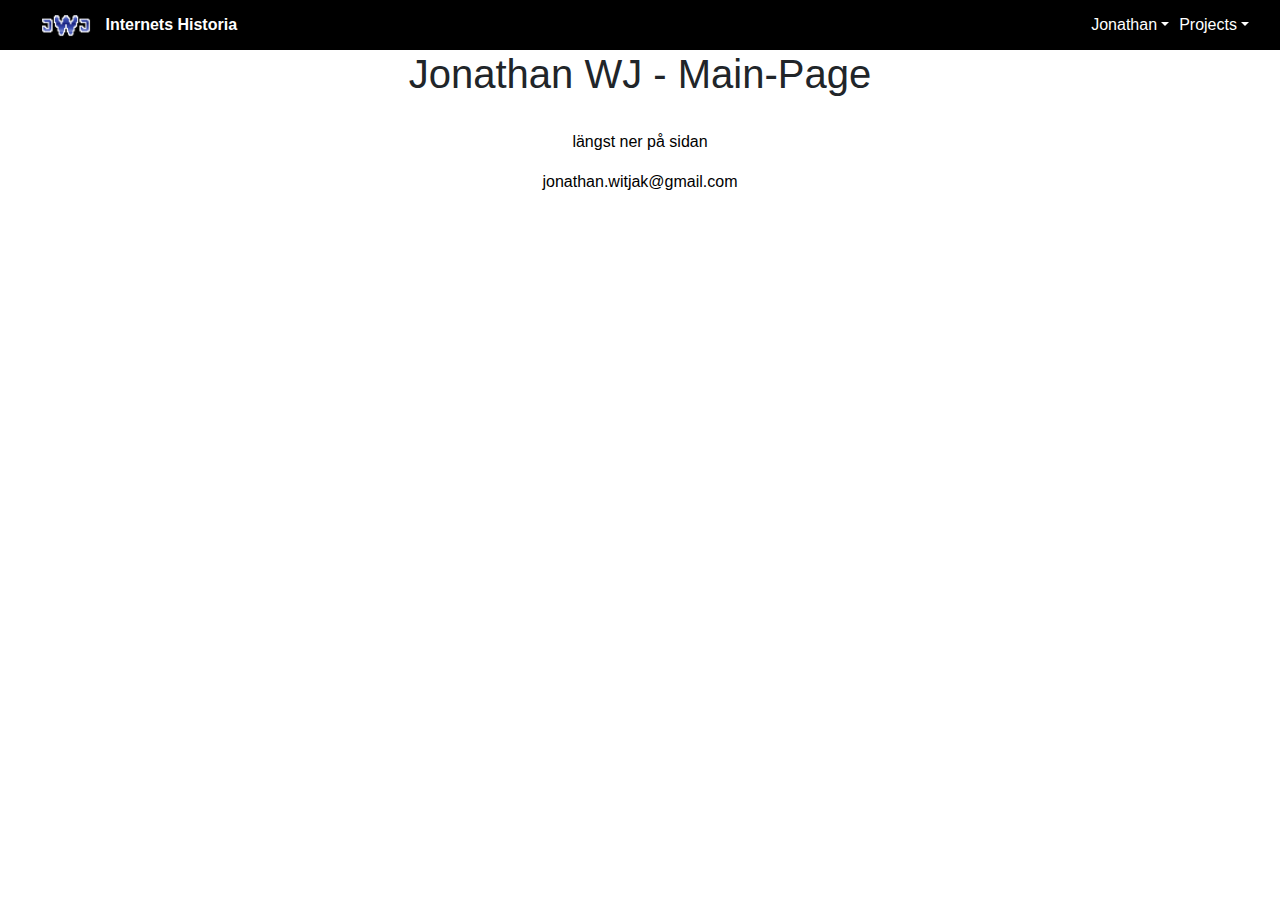
<file: index.html>
<!-- Main-Page -->

<!DOCTYPE html>
<html lang="en">
<head>
    <meta charset="UTF-8">
    <!-- <meta name="viewport" content="width=device-width, initial-scale=1.0"> Gammal --> 
    <meta name="viewport" content="width=device-width, initial-scale=1, shrink-to-fit=no">
    <!-- Bootstrap CSS -->
    <link rel="stylesheet" href="https://stackpath.bootstrapcdn.com/bootstrap/4.3.1/css/bootstrap.min.css" integrity="sha384-ggOyR0iXCbMQv3Xipma34MD+dH/1fQ784/j6cY/iJTQUOhcWr7x9JvoRxT2MZw1T" crossorigin="anonymous">
    <!-- My CSS -->
    <link rel="stylesheet" type="text/css" href="style.css">
    <title>Main Page</title>
</head>
<body>

    <!-- nav class="navbar navbar-expand-lg navbar-light bg-dark" -->
    <nav class="navbar navbar-expand-lg">
        <div class="container-fluid">
          <div class="navbar-header">
            <a href="index.html"><span style="font-weight:bold"><img style="width: 50px;" src="SiteImages/Jonathan/SimpleLogo_JWJ.png" alt=""></a>
            <a href="InternetsHistoria/InfoSidor/infoMain.html"><span style="font-weight:bold">Internets Historia</span></a>
          </div>
     
          <ul class="nav navbar-nav navbar-right">
            <li class="dropdown"><a class="dropdown-toggle" data-toggle="dropdown" href="#">Jonathan<span class="caret"></span></a>
                <ul class="dropdown-menu">
                  <li><a class = "dropdown-toggle-text" href="Main/Jonathan/aboutMe.html">About Me</a></li>
                  <li><a class = "dropdown-toggle-text" href="Main/Jonathan/cv.html">CV</a></li>
                </ul>
            </li>

            <li class="dropdown"><a class="dropdown-toggle" data-toggle="dropdown" href="#">Projects<span class="caret"></span></a>
                 <ul class="dropdown-menu">
                    <li><a class = "dropdown-toggle-text" href="Main/Projects/Games/gamesMain.html">Games</a></li>
                    <li><a class = "dropdown-toggle-text" href="Main/Projects/Other/tempOtherMain.html">Others</a></li>
                    <li><a class = "dropdown-toggle-text" href="Main/Projects/School/Javascript/Calculator/calculator.html">Calculator</a></li>
                </ul>
            <li>
          </ul>
        </div>
      </nav>

    <h1>Jonathan WJ - Main-Page</h1>

    <!-- <nav>
        <a href="InfoSidor/infoMain.html"><button>InfoSidor</button></a>
    </nav> -->

    <div class="jumbotron text-center">
        <!-- Body Content Here -->
    </div>

    <footer>
        <p>längst ner på sidan</p>
        <p>jonathan.witjak@gmail.com</p>
    </footer>

    <!-- jQuery first, then Popper.js, then Bootstrap JS -->
    <script src="https://code.jquery.com/jquery-3.3.1.slim.min.js" integrity="sha384-q8i/X+965DzO0rT7abK41JStQIAqVgRVzpbzo5smXKp4YfRvH+8abtTE1Pi6jizo" crossorigin="anonymous"></script>
    <script src="https://cdnjs.cloudflare.com/ajax/libs/popper.js/1.14.7/umd/popper.min.js" integrity="sha384-UO2eT0CpHqdSJQ6hJty5KVphtPhzWj9WO1clHTMGa3JDZwrnQq4sF86dIHNDz0W1" crossorigin="anonymous"></script>
    <script src="https://stackpath.bootstrapcdn.com/bootstrap/4.3.1/js/bootstrap.min.js" integrity="sha384-JjSmVgyd0p3pXB1rRibZUAYoIIy6OrQ6VrjIEaFf/nJGzIxFDsf4x0xIM+B07jRM" crossorigin="anonymous"></script>
</body>
</html>
</file>
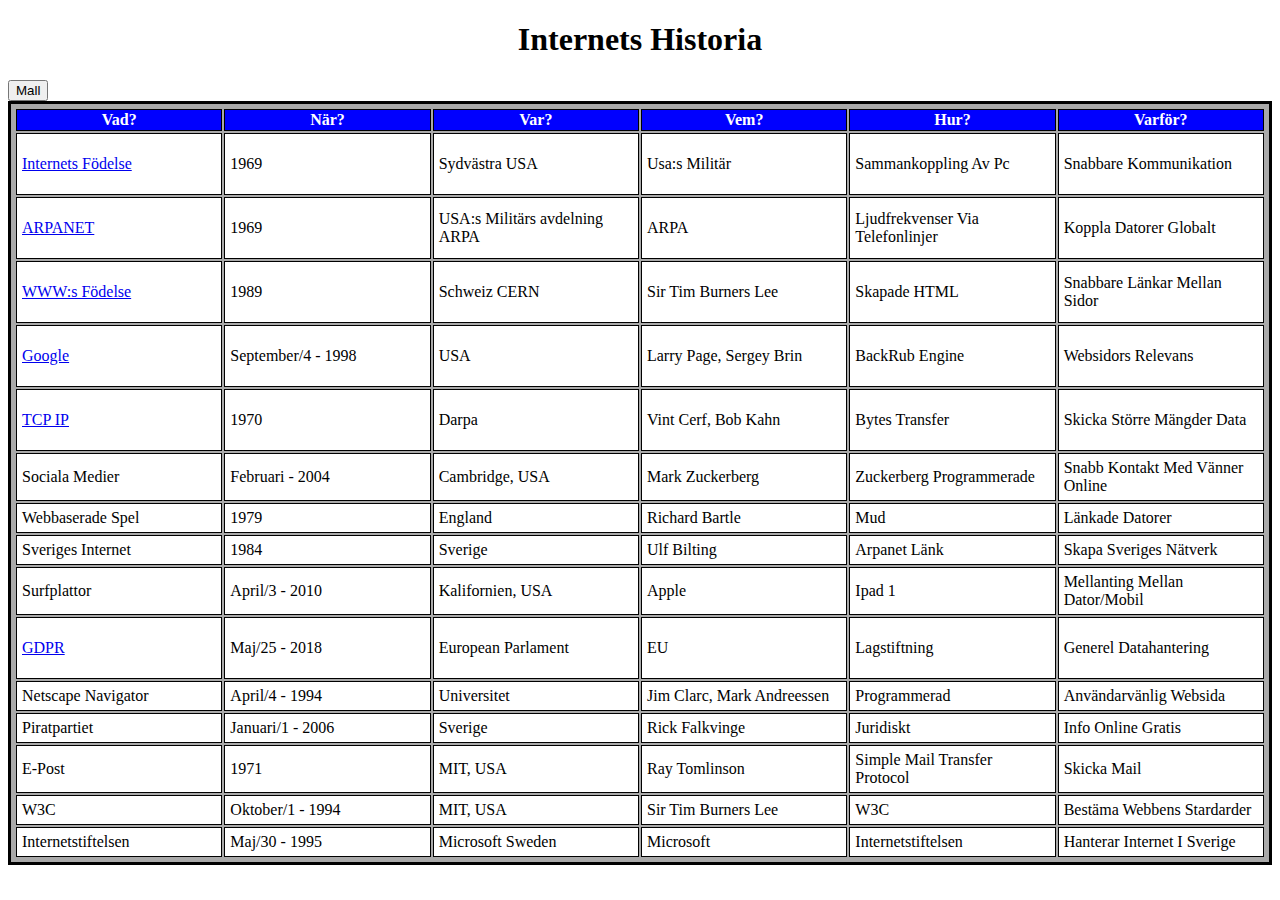
<file: InternetsHistoria/index.html>
<!-- Internets Historia-->

<!DOCTYPE html>
<html lang="en">
<head>
    <meta charset="UTF-8">
    <meta name="viewport" content="width=device-width, initial-scale=1.0">
    <link rel="stylesheet" type="text/css" href="style.css">
    <title>Internets Historia</title>
</head>
<body>

    <h1>Internets Historia</h1>

    <nav>
        <a href="InfoSidor/mall.html"><button>Mall</button></a>
    </nav>    

    <table>
        <thead>
            <th>Vad?</th><th>När?</th><th>Var?</th><th>Vem?</th><th>Hur?</th><th>Varför?</th>
        </thead>
        <tbody>
            <tr>
                <td><a href="InfoSidor/internetsfödelse.html"><p>Internets Födelse</p></a></td>
                <td>1969</td><td>Sydvästra USA</td><td>Usa:s Militär</td><td>Sammankoppling Av Pc</td><td>Snabbare Kommunikation</td>
            </tr>
            <tr>
                <td><a href="InfoSidor/arpanet.html"><p>ARPANET</p></a></td>
                <td>1969</td><td>USA:s Militärs avdelning ARPA</td><td>ARPA</td><td>Ljudfrekvenser Via Telefonlinjer</td><td>Koppla Datorer Globalt</td>
            </tr>
            <tr>
                <td><a href="InfoSidor/wwwsfödelse.html"><p>WWW:s Födelse</p></a></td>
                <td>1989</td><td>Schweiz CERN</td><td>Sir Tim Burners Lee</td><td>Skapade HTML</td><td>Snabbare Länkar Mellan Sidor</td>
            </tr>
            <tr>
                <td><a href="InfoSidor/google.html"><p>Google</p></a></td>
                <td>September/4 - 1998</td><td>USA</td><td>Larry Page, Sergey Brin</td><td>BackRub Engine</td><td>Websidors Relevans</td>
            </tr>
            <tr>
                <td><a href="InfoSidor/tcpip.html"><p>TCP IP</p></a></td>
                <td>1970</td><td>Darpa</td><td>Vint Cerf, Bob Kahn</td><td>Bytes Transfer</td><td>Skicka Större Mängder Data</td>
            </tr>
            <tr>
                <td>Sociala Medier</td>
                <td>Februari - 2004</td><td>Cambridge, USA</td><td>Mark Zuckerberg</td><td>Zuckerberg Programmerade</td><td>Snabb Kontakt Med Vänner Online</td>
            </tr>
            <tr>
                <td>Webbaserade Spel</td>
                <td>1979</td><td>England</td><td>Richard Bartle</td><td>Mud</td><td>Länkade Datorer</td>
            </tr>
            <tr>
                <td>Sveriges Internet</td>
                <td>1984</td><td>Sverige</td><td>Ulf Bilting</td><td>Arpanet Länk</td><td>Skapa Sveriges Nätverk</td>
            </tr>
            <tr>
                <td>Surfplattor</td>
                <td>April/3 - 2010</td><td>Kalifornien, USA</td><td>Apple</td><td>Ipad 1</td><td>Mellanting Mellan Dator/Mobil</td>
            </tr>
            <tr>
                <td><a href="InfoSidor/gdpr.html"><p>GDPR</p></a></td>
                <td>Maj/25 - 2018</td><td>European Parlament</td><td>EU</td><td>Lagstiftning</td><td>Generel Datahantering</td>
            </tr>
            <tr>
                <td>Netscape Navigator</td>
                <td>April/4 - 1994</td><td>Universitet</td><td>Jim Clarc, Mark Andreessen</td><td>Programmerad</td><td>Användarvänlig Websida</td>
            </tr>
            <tr>
                <td>Piratpartiet</td>
                <td>Januari/1 - 2006</td><td>Sverige</td><td>Rick Falkvinge</td><td>Juridiskt</td><td>Info Online Gratis</td>
            </tr>
            <tr>
                <td>E-Post</td>
                <td>1971</td><td>MIT, USA</td><td>Ray Tomlinson</td><td>Simple Mail Transfer Protocol</td><td>Skicka Mail</td>
            </tr>
            <tr>
                <td>W3C</td>
                <td>Oktober/1 - 1994</td><td>MIT, USA</td><td>Sir Tim Burners Lee</td><td>W3C</td><td>Bestäma Webbens Stardarder</td>
            </tr>
            <tr>
                <td>Internetstiftelsen</td>
                <td>Maj/30 - 1995</td><td>Microsoft Sweden</td><td>Microsoft</td><td>Internetstiftelsen</td><td>Hanterar Internet I Sverige</td>
            </tr>
        </tbody>
    </table>

</body>
</html>
</file>
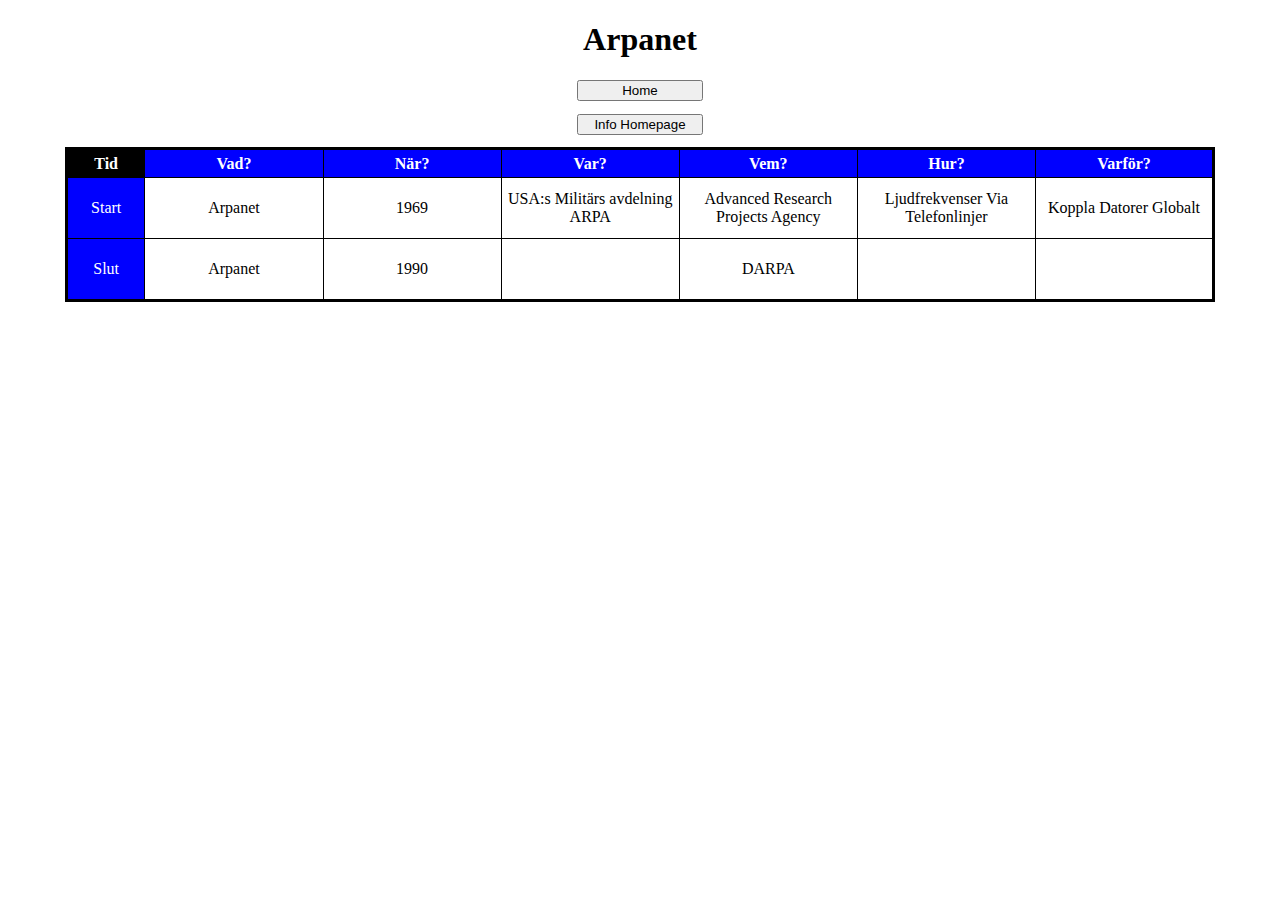
<file: InternetsHistoria/InfoSidor/arpanet.html>
<!-- Arpanet -->

<!DOCTYPE html>
<html lang="en">
<head>
    <meta charset="UTF-8">
    <meta name="viewport" content="width=device-width, initial-scale=1.0">
    <link rel="stylesheet" type="text/css" href="infosidor.css">
    <title>Arpanet</title>
</head>
<body>
    <h1>Arpanet</h1>

    <nav>
        <a href="../../index.html"><button>Home</button></a>
        <a href="infoMain.html"><button>Info Homepage</button></a>
    </nav>

    <section>
        <table>
            <thead>
                <th id="FirstHead">Tid</th>
                <th>Vad?</th><th>När?</th><th>Var?</th><th>Vem?</th><th>Hur?</th><th>Varför?</th>
            </thead>
            <tbody>
                <tr>
                    <td id="FirstCol">Start</td>
                    <td>Arpanet</td>
                    <td>1969</td>
                    <td>USA:s Militärs avdelning ARPA</td>
                    <td>Advanced Research Projects Agency</td>
                    <td>Ljudfrekvenser Via Telefonlinjer</td>
                    <td>Koppla Datorer Globalt</td>
                </tr>
                <tr>
                    <td id="FirstCol">Slut</td>
                    <td>Arpanet</td>
                    <td>1990</td>
                    <td></td>
                    <td>DARPA</td>
                    <td></td>
                    <td></td>
                </tr>
            </tbody>
        </table>
    </section>
</body>
</html>
</file>
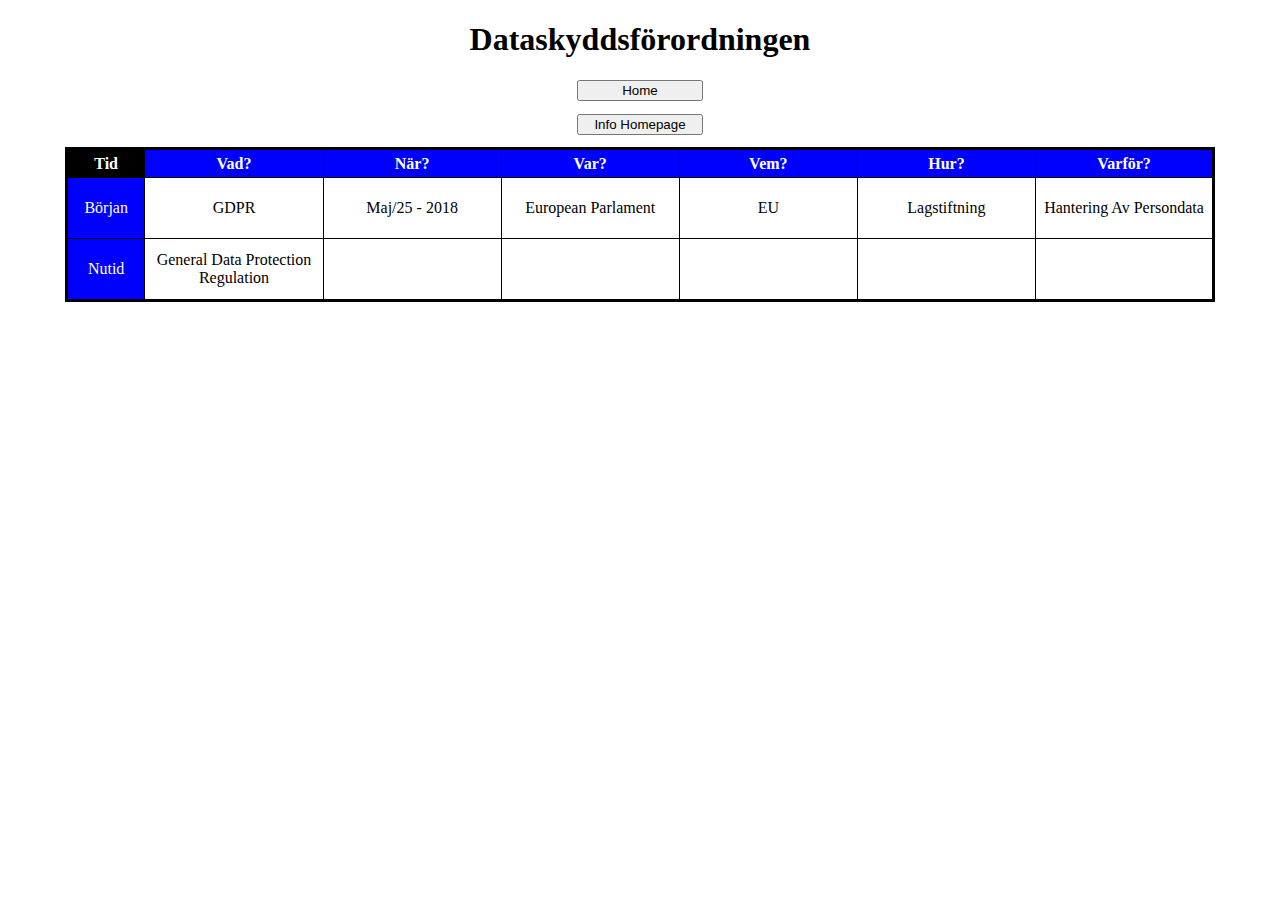
<file: InternetsHistoria/InfoSidor/gdpr.html>
<!-- GDPR -->

<!DOCTYPE html>
<html lang="en">
<head>
    <meta charset="UTF-8">
    <meta name="viewport" content="width=device-width, initial-scale=1.0">
    <link rel="stylesheet" type="text/css" href="infosidor.css">
    <title>GDPR</title>
</head>
<body>
    <h1>Dataskyddsförordningen</h1>

    <nav>
        <a href="../../index.html"><button>Home</button></a>
        <a href="infoMain.html"><button>Info Homepage</button></a>
    </nav>

    <section>
        <table>
            <thead>
                <th id="FirstHead">Tid</th>
                <th>Vad?</th><th>När?</th><th>Var?</th><th>Vem?</th><th>Hur?</th><th>Varför?</th>
            </thead>
            <tbody>
                <tr>
                    <td id="FirstCol">Början</td>
                    <td>GDPR</td>
                    <td>Maj/25 - 2018</td>
                    <td>European Parlament</td>
                    <td>EU</td>
                    <td>Lagstiftning</td>
                    <td>Hantering Av Persondata</td>
                </tr>
                <tr>
                    <td id="FirstCol">Nutid</td>
                    <td>General Data Protection Regulation</td>
                    <td></td>
                    <td></td>
                    <td></td>
                    <td></td>
                    <td></td>
                </tr>
            </tbody>
        </table>
    </section>
</body>
</html>
</file>
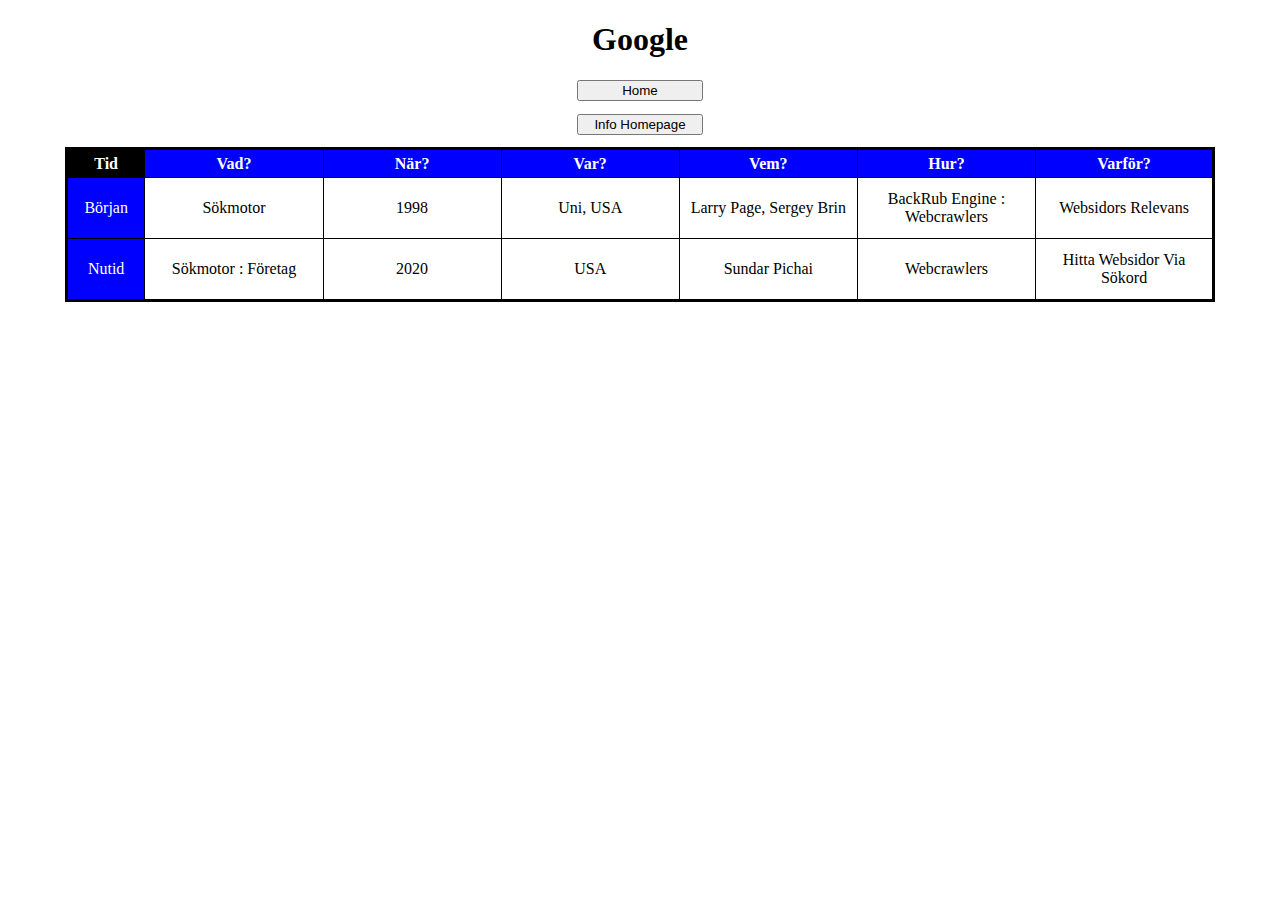
<file: InternetsHistoria/InfoSidor/google.html>
<!-- Google -->

<!DOCTYPE html>
<html lang="en">
<head>
    <meta charset="UTF-8">
    <meta name="viewport" content="width=device-width, initial-scale=1.0">
    <link rel="stylesheet" type="text/css" href="infosidor.css">
    <title>Google</title>
</head>
<body>
    <h1>Google</h1>

    <nav>
        <a href="../../index.html"><button>Home</button></a>
        <a href="infoMain.html"><button>Info Homepage</button></a>
    </nav>

    <section>
        <table>
            <thead>
                <th id="FirstHead">Tid</th>
                <th>Vad?</th><th>När?</th><th>Var?</th><th>Vem?</th><th>Hur?</th><th>Varför?</th>
            </thead>
            <tbody>
                <tr>
                    <td id="FirstCol">Början</td>
                    <td>Sökmotor</td>
                    <td>1998</td>
                    <td>Uni, USA</td>
                    <td>Larry Page, Sergey Brin</td>
                    <td>BackRub Engine : Webcrawlers</td>
                    <td>Websidors Relevans</td>
                </tr>
                <tr>
                    <td id="FirstCol">Nutid</td>
                    <td>Sökmotor : Företag</td>
                    <td>2020</td>
                    <td>USA</td>
                    <td>Sundar Pichai</td>
                    <td>Webcrawlers</td>
                    <td>Hitta Websidor Via Sökord</td>
                </tr>
            </tbody>
        </table>
    </section>
</body>
</html>
</file>
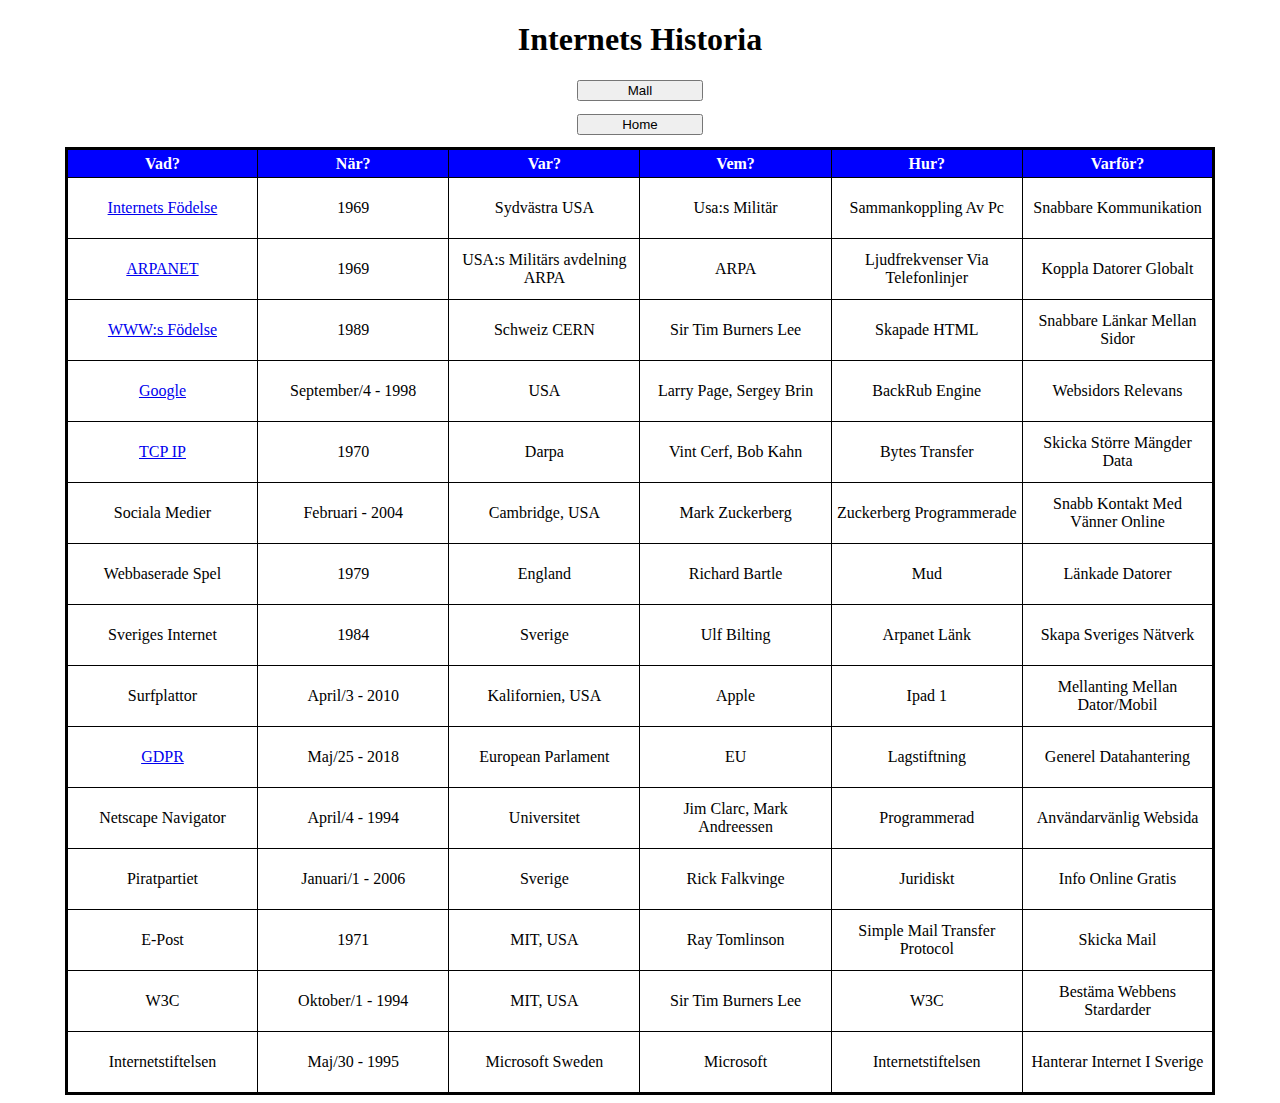
<file: InternetsHistoria/InfoSidor/infoMain.html>
<!-- Internets Historia-->

<!DOCTYPE html>
<html lang="en">
<head>
    <meta charset="UTF-8">
    <meta name="viewport" content="width=device-width, initial-scale=1.0">
    <link rel="stylesheet" type="text/css" href="infosidor.css">
    <title>Internets Historia</title>
</head>
<body>

    <h1>Internets Historia</h1>

    <nav>
        <a href="mall.html"><button>Mall</button></a>
        <a href="../../index.html"><button>Home</button></a>
    </nav>    

    <table>
        <thead>
            <th>Vad?</th><th>När?</th><th>Var?</th><th>Vem?</th><th>Hur?</th><th>Varför?</th>
        </thead>
        <tbody>
            <tr>
                <td><a href="internetsfödelse.html"><p>Internets Födelse</p></a></td>
                <td>1969</td><td>Sydvästra USA</td><td>Usa:s Militär</td><td>Sammankoppling Av Pc</td><td>Snabbare Kommunikation</td>
            </tr>
            <tr>
                <td><a href="arpanet.html"><p>ARPANET</p></a></td>
                <td>1969</td><td>USA:s Militärs avdelning ARPA</td><td>ARPA</td><td>Ljudfrekvenser Via Telefonlinjer</td><td>Koppla Datorer Globalt</td>
            </tr>
            <tr>
                <td><a href="wwwsfödelse.html"><p>WWW:s Födelse</p></a></td>
                <td>1989</td><td>Schweiz CERN</td><td>Sir Tim Burners Lee</td><td>Skapade HTML</td><td>Snabbare Länkar Mellan Sidor</td>
            </tr>
            <tr>
                <td><a href="google.html"><p>Google</p></a></td>
                <td>September/4 - 1998</td><td>USA</td><td>Larry Page, Sergey Brin</td><td>BackRub Engine</td><td>Websidors Relevans</td>
            </tr>
            <tr>
                <td><a href="tcpip.html"><p>TCP IP</p></a></td>
                <td>1970</td><td>Darpa</td><td>Vint Cerf, Bob Kahn</td><td>Bytes Transfer</td><td>Skicka Större Mängder Data</td>
            </tr>
            <tr>
                <td>Sociala Medier</td>
                <td>Februari - 2004</td><td>Cambridge, USA</td><td>Mark Zuckerberg</td><td>Zuckerberg Programmerade</td><td>Snabb Kontakt Med Vänner Online</td>
            </tr>
            <tr>
                <td>Webbaserade Spel</td>
                <td>1979</td><td>England</td><td>Richard Bartle</td><td>Mud</td><td>Länkade Datorer</td>
            </tr>
            <tr>
                <td>Sveriges Internet</td>
                <td>1984</td><td>Sverige</td><td>Ulf Bilting</td><td>Arpanet Länk</td><td>Skapa Sveriges Nätverk</td>
            </tr>
            <tr>
                <td>Surfplattor</td>
                <td>April/3 - 2010</td><td>Kalifornien, USA</td><td>Apple</td><td>Ipad 1</td><td>Mellanting Mellan Dator/Mobil</td>
            </tr>
            <tr>
                <td><a href="gdpr.html"><p>GDPR</p></a></td>
                <td>Maj/25 - 2018</td><td>European Parlament</td><td>EU</td><td>Lagstiftning</td><td>Generel Datahantering</td>
            </tr>
            <tr>
                <td>Netscape Navigator</td>
                <td>April/4 - 1994</td><td>Universitet</td><td>Jim Clarc, Mark Andreessen</td><td>Programmerad</td><td>Användarvänlig Websida</td>
            </tr>
            <tr>
                <td>Piratpartiet</td>
                <td>Januari/1 - 2006</td><td>Sverige</td><td>Rick Falkvinge</td><td>Juridiskt</td><td>Info Online Gratis</td>
            </tr>
            <tr>
                <td>E-Post</td>
                <td>1971</td><td>MIT, USA</td><td>Ray Tomlinson</td><td>Simple Mail Transfer Protocol</td><td>Skicka Mail</td>
            </tr>
            <tr>
                <td>W3C</td>
                <td>Oktober/1 - 1994</td><td>MIT, USA</td><td>Sir Tim Burners Lee</td><td>W3C</td><td>Bestäma Webbens Stardarder</td>
            </tr>
            <tr>
                <td>Internetstiftelsen</td>
                <td>Maj/30 - 1995</td><td>Microsoft Sweden</td><td>Microsoft</td><td>Internetstiftelsen</td><td>Hanterar Internet I Sverige</td>
            </tr>
        </tbody>
    </table>

</body>
</html>
</file>
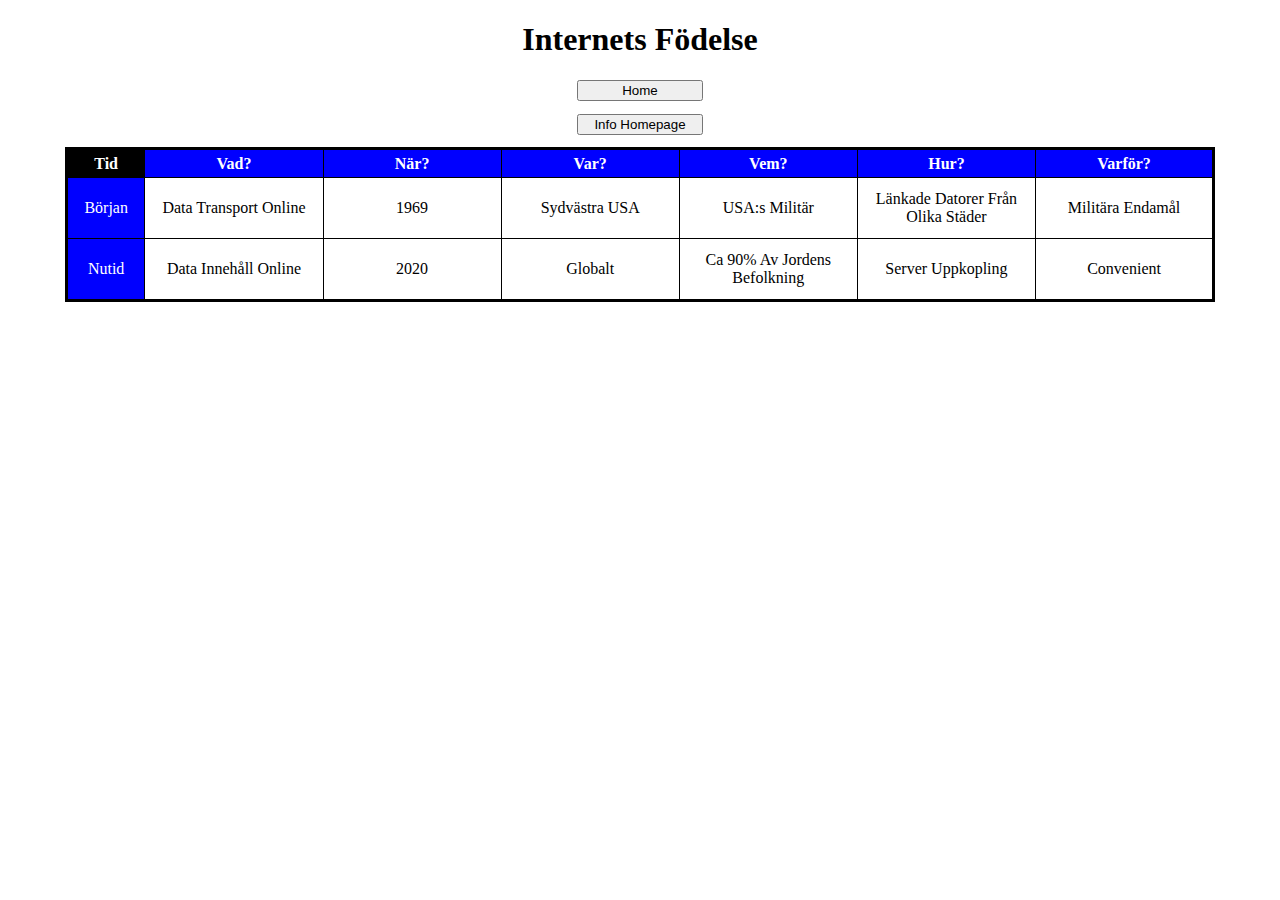
<file: InternetsHistoria/InfoSidor/internetsfödelse.html>
<!-- Internets Födelse -->

<!DOCTYPE html>
<html lang="en">
<head>
    <meta charset="UTF-8">
    <meta name="viewport" content="width=device-width, initial-scale=1.0">
    <link rel="stylesheet" type="text/css" href="infosidor.css">
    <title>Internet</title>
</head>
<body>
    <h1>Internets Födelse</h1>

    <nav>
        <a href="../../index.html"><button>Home</button></a>
        <a href="infoMain.html"><button>Info Homepage</button></a>
    </nav>

    <section>
        <table>
            <thead>
                <th id="FirstHead">Tid</th>
                <th>Vad?</th><th>När?</th><th>Var?</th><th>Vem?</th><th>Hur?</th><th>Varför?</th>
            </thead>
            <tbody>
                <tr>
                    <td id="FirstCol">Början</td>
                    <td>Data Transport Online</td>
                    <td>1969</td>
                    <td>Sydvästra USA</td>
                    <td>USA:s Militär</td>
                    <td>Länkade Datorer Från Olika Städer</td>
                    <td>Militära Endamål</td>
                </tr>
                <tr>
                    <td id="FirstCol">Nutid</td>
                    <td>Data Innehåll Online</td>
                    <td>2020</td>
                    <td>Globalt</td>
                    <td>Ca 90% Av Jordens Befolkning</td>
                    <td>Server Uppkopling</td>
                    <td>Convenient</td>
                </tr>
            </tbody>
        </table>
    </section>
</body>
</html>
</file>
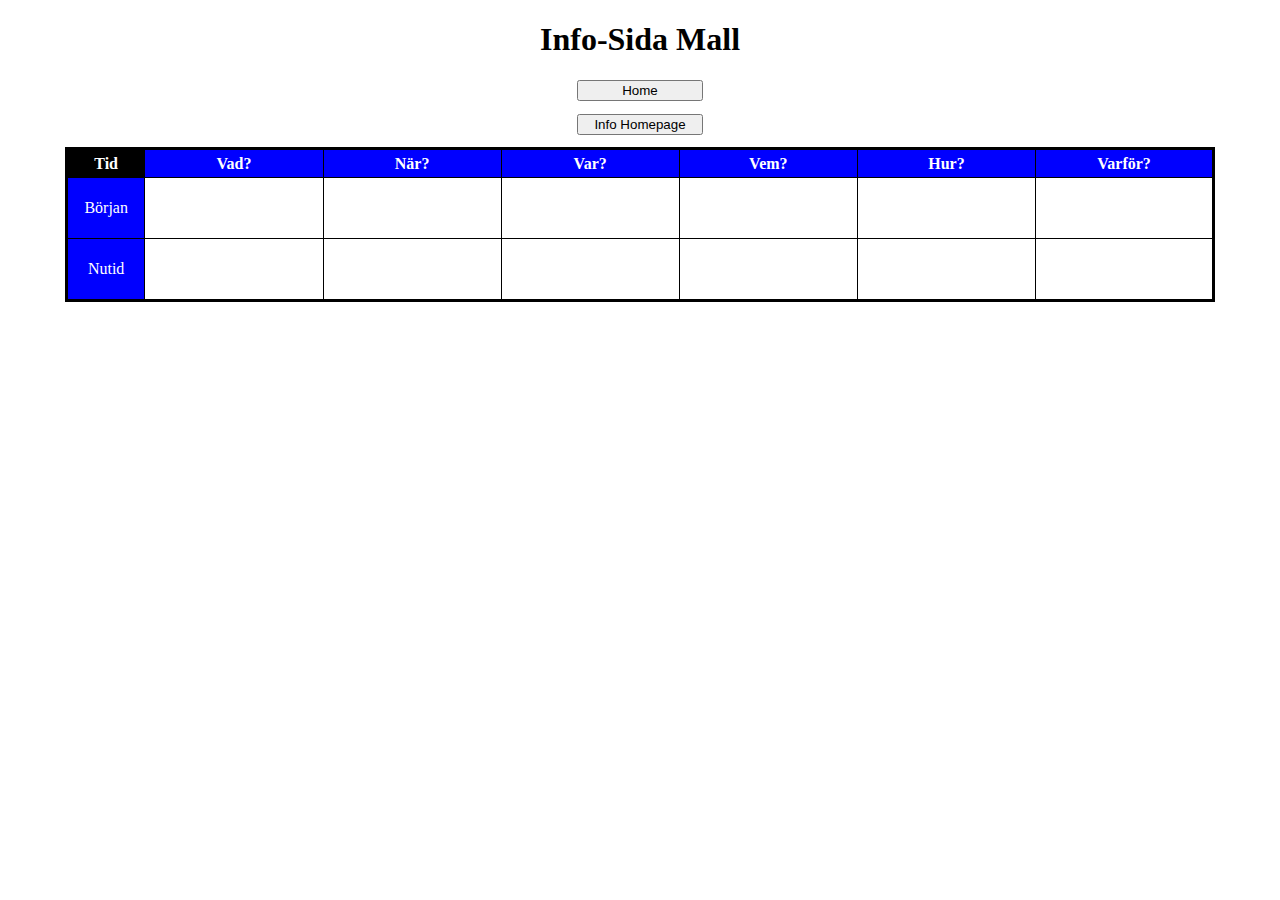
<file: InternetsHistoria/InfoSidor/mall.html>
<!-- Mall Sida -->

<!DOCTYPE html>
<html lang="en">
<head>
    <meta charset="UTF-8">
    <meta name="viewport" content="width=device-width, initial-scale=1.0">
    <link rel="stylesheet" type="text/css" href="infosidor.css">
    <title>Mall</title>
</head>
<body>
    <h1>Info-Sida Mall</h1>

    <nav>
        <a href="../../index.html"><button>Home</button></a>
        <a href="infoMain.html"><button>Info Homepage</button></a>
    </nav>

    <section>
        <table>
            <thead>
                <th id="FirstHead">Tid</th>
                <th>Vad?</th><th>När?</th><th>Var?</th><th>Vem?</th><th>Hur?</th><th>Varför?</th>
            </thead>
            <tbody>
                <tr>
                    <td id="FirstCol">Början</td>
                    <td></td>
                    <td></td>
                    <td></td>
                    <td></td>
                    <td></td>
                    <td></td>
                </tr>
                <tr>
                    <td id="FirstCol">Nutid</td>
                    <td></td>
                    <td></td>
                    <td></td>
                    <td></td>
                    <td></td>
                    <td></td>
                </tr>
            </tbody>
        </table>
    </section>
</body>
</html>
</file>
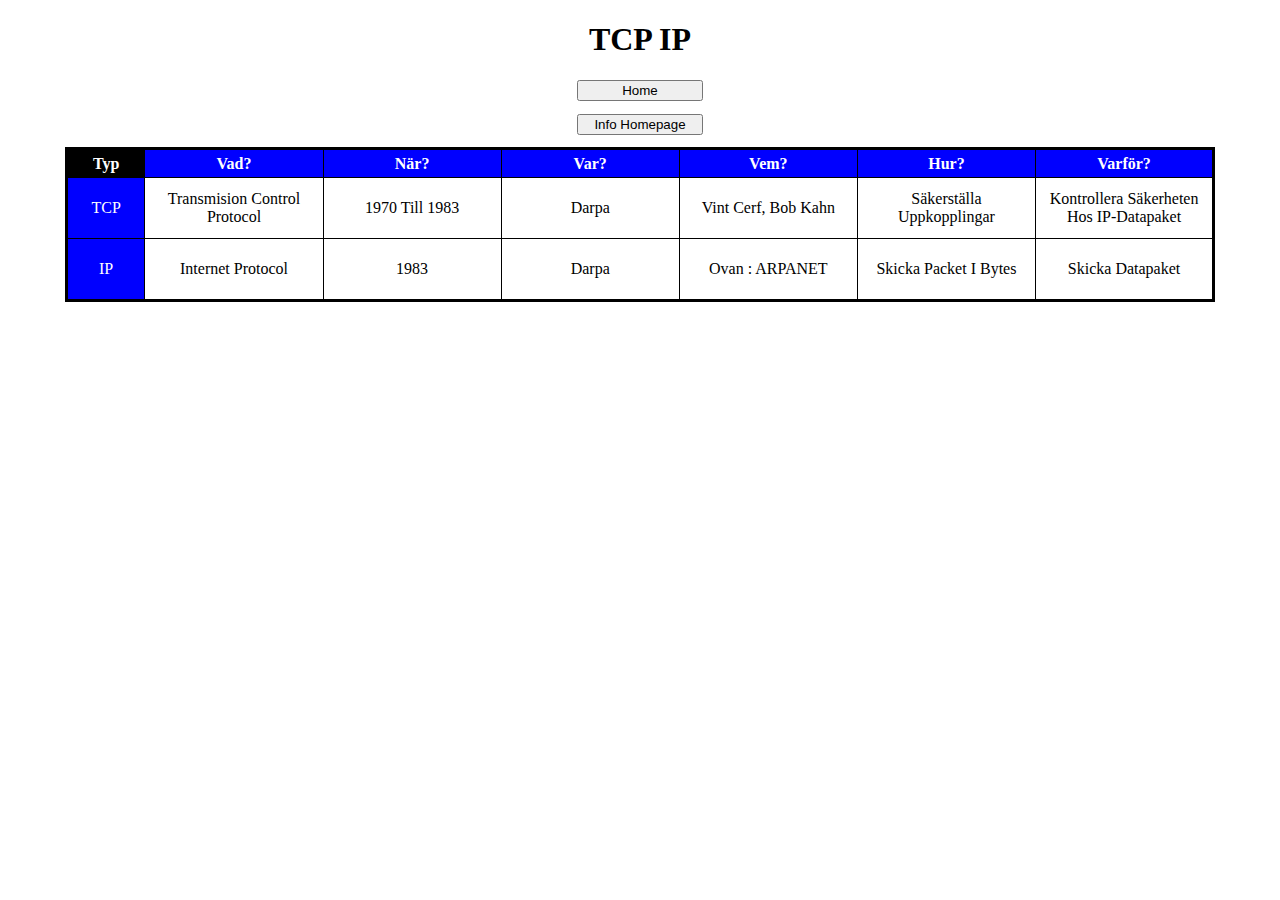
<file: InternetsHistoria/InfoSidor/tcpip.html>
<!-- Transport Control Protocol -->
<!-- Internet Protocol -->

<!DOCTYPE html>
<html lang="en">
<head>
    <meta charset="UTF-8">
    <meta name="viewport" content="width=device-width, initial-scale=1.0">
    <link rel="stylesheet" type="text/css" href="infosidor.css">
    <title>TCP IP</title>
</head>
<body>
    <h1>TCP IP</h1>

    <nav>
        <a href="../../index.html"><button>Home</button></a>
        <a href="infoMain.html"><button>Info Homepage</button></a>
    </nav>

    <section>
        <table>
            <thead>
                <th id="FirstHead">Typ</th>
                <th>Vad?</th><th>När?</th><th>Var?</th><th>Vem?</th><th>Hur?</th><th>Varför?</th>
            </thead>
            <tbody>
                <tr>
                    <td id="FirstCol">TCP</td>
                    <td>Transmision Control Protocol</td>
                    <td>1970 Till 1983</td>
                    <td>Darpa</td>
                    <td>Vint Cerf, Bob Kahn</td>
                    <td>Säkerställa Uppkopplingar</td>
                    <td>Kontrollera Säkerheten Hos IP-Datapaket</td>
                </tr>
                <tr>
                    <td id="FirstCol">IP</td>
                    <td>Internet Protocol</td>
                    <td>1983</td>
                    <td>Darpa</td>
                    <td>Ovan : ARPANET</td>
                    <td>Skicka Packet I Bytes</td>
                    <td>Skicka Datapaket</td>
                </tr>
            </tbody>
        </table>
    </section>
</body>
</html>
</file>
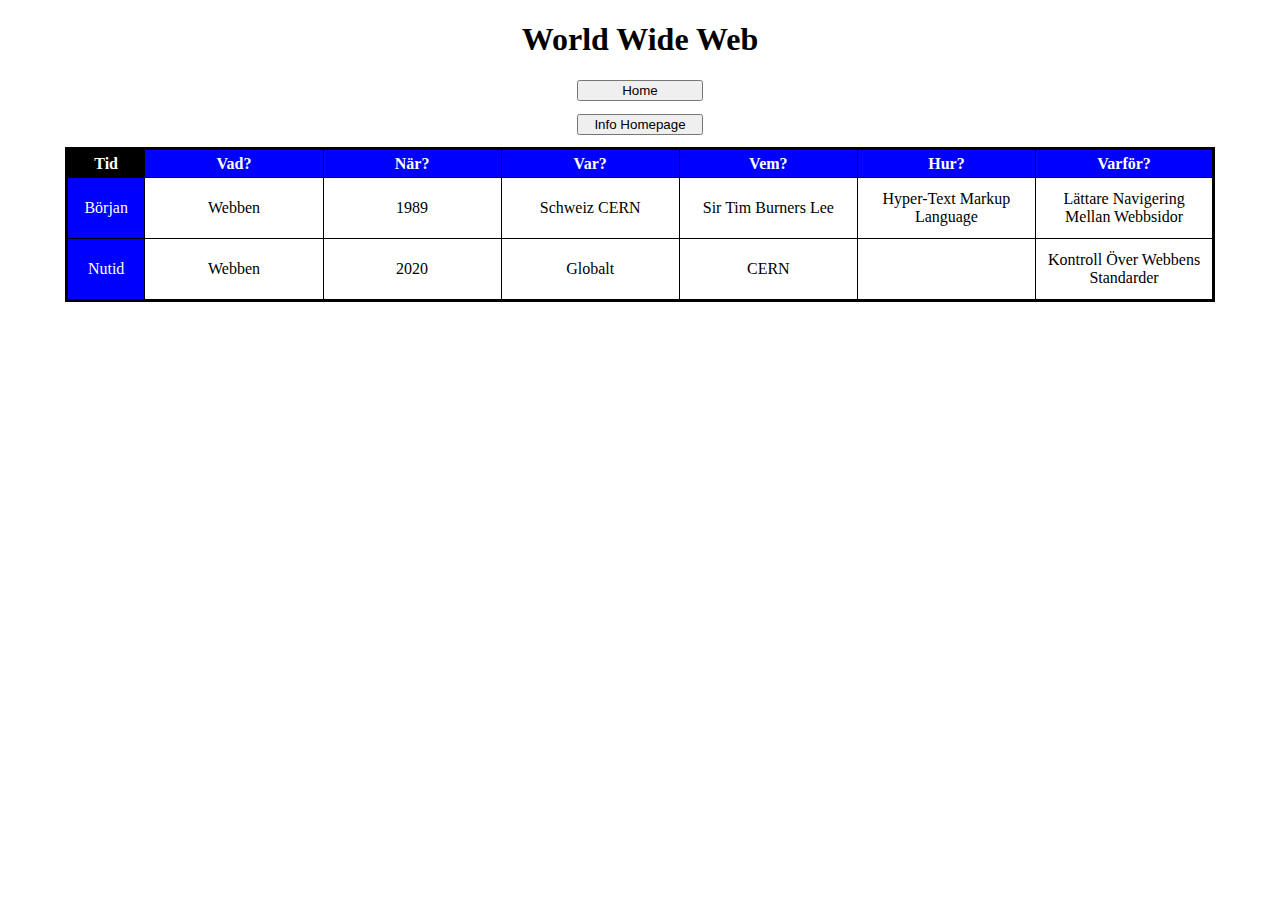
<file: InternetsHistoria/InfoSidor/wwwsfödelse.html>
<!-- WWW:s Födelse -->

<!DOCTYPE html>
<html lang="en">
<head>
    <meta charset="UTF-8">
    <meta name="viewport" content="width=device-width, initial-scale=1.0">
    <link rel="stylesheet" type="text/css" href="infosidor.css">
    <title>WWW</title>
</head>
<body>
    <h1>World Wide Web</h1>

    <nav>
        <a href="../../index.html"><button>Home</button></a>
        <a href="infoMain.html"><button>Info Homepage</button></a>
    </nav>

    <section>
        <table>
            <thead>
                <th id="FirstHead">Tid</th>
                <th>Vad?</th><th>När?</th><th>Var?</th><th>Vem?</th><th>Hur?</th><th>Varför?</th>
            </thead>
            <tbody>
                <tr>
                    <td id="FirstCol">Början</td>
                    <td>Webben</td>
                    <td>1989</td>
                    <td>Schweiz CERN</td>
                    <td>Sir Tim Burners Lee</td>
                    <td>Hyper-Text Markup Language</td>
                    <td>Lättare Navigering Mellan Webbsidor</td>
                </tr>
                <tr>
                    <td id="FirstCol">Nutid</td>
                    <td>Webben</td>
                    <td>2020</td>
                    <td>Globalt</td>
                    <td>CERN</td>
                    <td></td>
                    <td>Kontroll Över Webbens Standarder</td>
                </tr>
            </tbody>
        </table>
    </section>
</body>
</html>
</file>
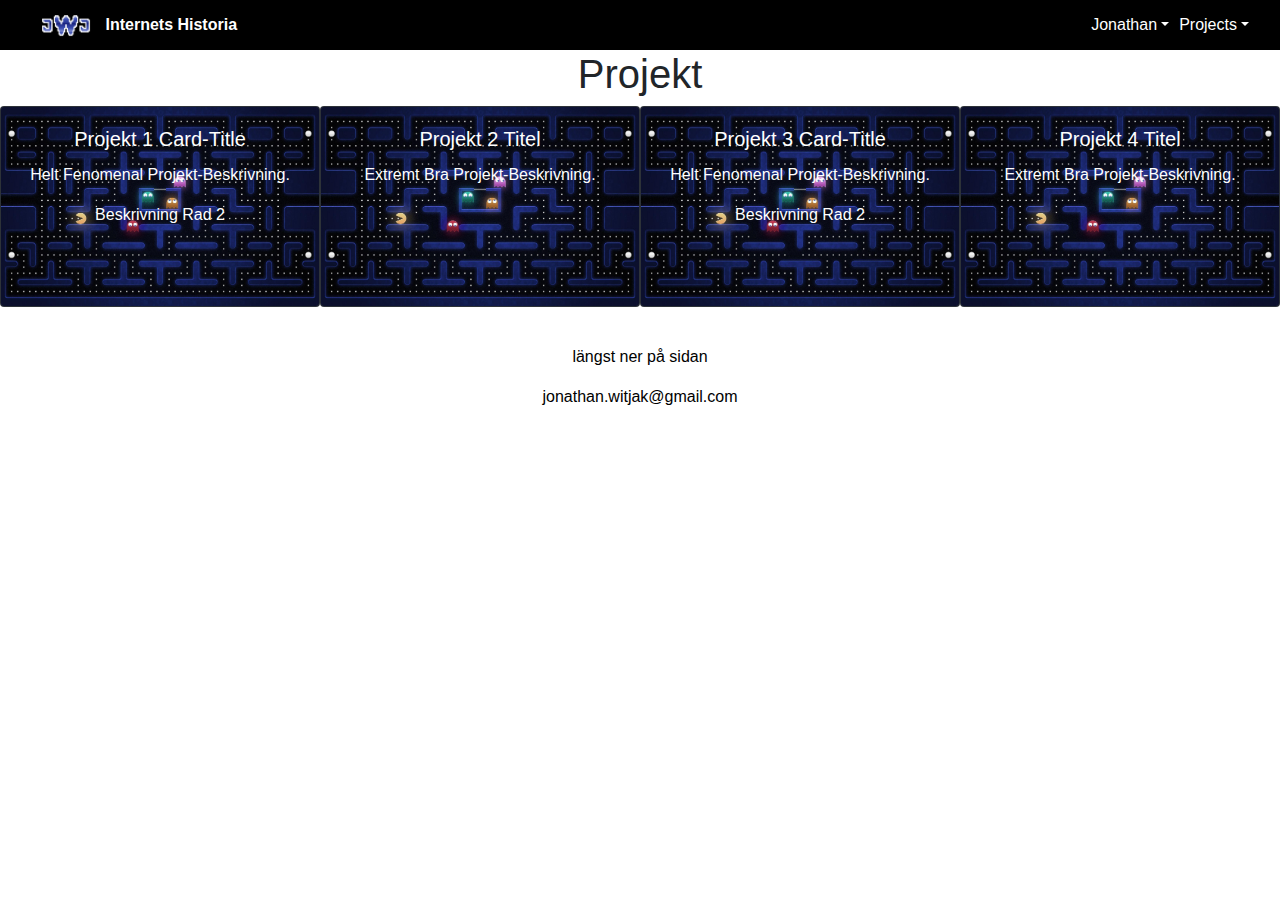
<file: Main/Projects/Games/gamesMain.html>
<!-- Games-Main-Page -->

<!DOCTYPE html>
<html lang="en">
<head>
    <meta charset="UTF-8"> 
    <meta name="viewport" content="width=device-width, initial-scale=1, shrink-to-fit=yes">
    <!-- Bootstrap CSS -->
    <link rel="stylesheet" href="https://stackpath.bootstrapcdn.com/bootstrap/4.3.1/css/bootstrap.min.css" integrity="sha384-ggOyR0iXCbMQv3Xipma34MD+dH/1fQ784/j6cY/iJTQUOhcWr7x9JvoRxT2MZw1T" crossorigin="anonymous">
    <!-- My CSS -->
    <link rel="stylesheet" type="text/css" href="../projectStyle.css">
    <title>Games-Main Page</title>
</head>
<body>

    <nav class="navbar navbar-expand-lg">
        <div class="container-fluid">
          <div class="navbar-header">
            <a href="../../../index.html"><span style="font-weight:bold"><img style="width: 50px;" src="../../../SiteImages/Jonathan/SimpleLogo_JWJ.png" alt=""></a>
            <a href="InternetsHistoria/InfoSidor/infoMain.html"><span style="font-weight:bold">Internets Historia</span></a>
          </div>
     
          <ul class="nav navbar-nav navbar-right">
            <li class="dropdown"><a class="dropdown-toggle" data-toggle="dropdown" href="#">Jonathan<span class="caret"></span></a>
                <ul class="dropdown-menu">
                  <li><a class = "dropdown-toggle-text" href="../../../Main/Jonathan/aboutMe.html">About Me</a></li>
                  <li><a class = "dropdown-toggle-text" href="../../../Main/Jonathan/cv.html">CV</a></li>
                </ul>
            </li>

            <li class="dropdown"><a class="dropdown-toggle" data-toggle="dropdown" href="#">Projects<span class="caret"></span></a>
                 <ul class="dropdown-menu">
                    <li><a class = "dropdown-toggle-text" href="../../../Main/Projects/Games/gamesMain.html">Games</a></li>
                    <li><a class = "dropdown-toggle-text" href="../../../Main/Projects/Other/tempOtherMain.html">Others</a></li>
                </ul>
            <li>
          </ul>
        </div>
      </nav>

    <h1>Projekt</h1>

    <div class="projectCards">
        <div class="card w-50 bg-dark text-white">
            <img src="../../../SiteImages/Games/tempPacPic.jpg" class="card-img" alt="...">
            <div class="card-img-overlay">
              <h5 class="card-title">Projekt 1 Card-Title</h5>
              <p class="card-text">Helt Fenomenal Projekt-Beskrivning.</p>
              <p class="card-text">Beskrivning Rad 2</p>
            </div>
        </div>
        <div class="card w-50 bg-dark text-white">
            <img src="../../../SiteImages/Games/tempPacPic.jpg" class="card-img" alt="...">
            <div class="card-img-overlay">
              <h5 class="card-title">Projekt 2 Titel</h5>
              <p class="card-text">Extremt Bra Projekt-Beskrivning.</p>
            </div>
        </div>
        <div class="card w-50 bg-dark text-white">
            <img src="../../../SiteImages/Games/tempPacPic.jpg" class="card-img" alt="...">
            <div class="card-img-overlay">
              <h5 class="card-title">Projekt 3 Card-Title</h5>
              <p class="card-text">Helt Fenomenal Projekt-Beskrivning.</p>
              <p class="card-text">Beskrivning Rad 2</p>
            </div>
        </div>
        <div class="card w-50 bg-dark text-white">
            <img src="../../../SiteImages/Games/tempPacPic.jpg" class="card-img" alt="...">
            <div class="card-img-overlay">
              <h5 class="card-title">Projekt 4 Titel</h5>
              <p class="card-text">Extremt Bra Projekt-Beskrivning.</p>
            </div>
        </div>
    </div>

    <!-- <nav>
        <a href="InfoSidor/infoMain.html"><button>InfoSidor</button></a>
    </nav> -->

    <div class="jumbotron text-center">
        <!-- Body Content Here -->
    </div>

    <footer>
        <p>längst ner på sidan</p>
        <p>jonathan.witjak@gmail.com</p>
    </footer>

    <!-- jQuery first, then Popper.js, then Bootstrap JS -->
    <script src="https://code.jquery.com/jquery-3.3.1.slim.min.js" integrity="sha384-q8i/X+965DzO0rT7abK41JStQIAqVgRVzpbzo5smXKp4YfRvH+8abtTE1Pi6jizo" crossorigin="anonymous"></script>
    <script src="https://cdnjs.cloudflare.com/ajax/libs/popper.js/1.14.7/umd/popper.min.js" integrity="sha384-UO2eT0CpHqdSJQ6hJty5KVphtPhzWj9WO1clHTMGa3JDZwrnQq4sF86dIHNDz0W1" crossorigin="anonymous"></script>
    <script src="https://stackpath.bootstrapcdn.com/bootstrap/4.3.1/js/bootstrap.min.js" integrity="sha384-JjSmVgyd0p3pXB1rRibZUAYoIIy6OrQ6VrjIEaFf/nJGzIxFDsf4x0xIM+B07jRM" crossorigin="anonymous"></script>
</body>
</html>
</file>
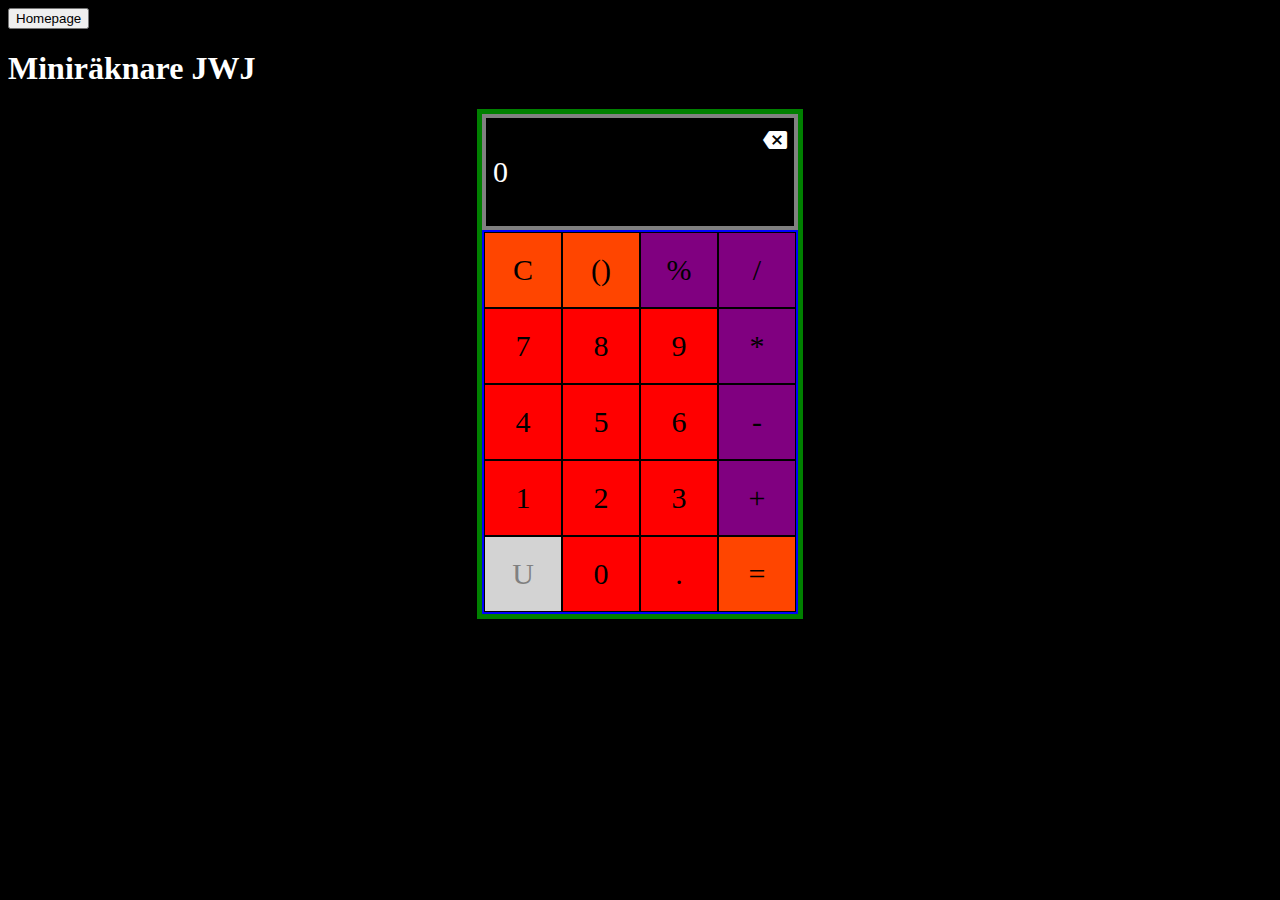
<file: Main/Projects/School/Javascript/Calculator/calculator.html>
<!-- Miniräknare -->

<!DOCTYPE html>
<html lang="en">
<head>
    <meta charset="UTF-8">
    <meta name="viewport" content="width=device-width, initial-scale=1.0">
    <!-- Min CSS -->
    <link rel="stylesheet" href="calculator.css">
    <!-- Googles Ikoner -->
    <link rel="stylesheet" href="https://fonts.googleapis.com/icon?family=Material+Icons">
    <!-- Min Javascript -->
    <script src="calculatorMain.js"></script>

    <title>Calculator Jonathan</title>
</head>
<body>
    <a href="../../../../../index.html"><button type="button">Homepage</button></a>

    <h1>Miniräknare JWJ</h1>

    <!-- Miniräknarens Grid -->
    <ul class="gridContainer">
        <!-- Fönstret som visar den nuvarande uträkningens innehåll -->
        <ul class="windowContainer">
            <li class="windowItem">
                <p id="cWindowValue">0</p>
            </li>
            <li class="delButton" onclick="updateCalcField(0, 'Del_Item')"><i class="material-icons">backspace</i></li>
        </ul>
        
        <!-- Knapparna som påverkar uträkningens innehåll -->
        <ul class="buttonContainer">
            <li class="buttonItem specialButton" onclick="updateCalcField([0, 'Empty'], 'Reset')">C</li>
            <li class="buttonItem specialButton" onclick="updateCalcField([0, 'Empty'], 'Parenthesis')">()</li>
            <li class="buttonItem opButton" onclick="updateCalcField(['%', 'Operator'])">%</li>
            <li class="buttonItem opButton" onclick="updateCalcField(['/', 'Operator'])">/</li>
    
            <li class="buttonItem numButton" onclick="updateCalcField([7, 'Number'])">7</li>
            <li class="buttonItem numButton" onclick="updateCalcField([8, 'Number'])">8</li>
            <li class="buttonItem numButton" onclick="updateCalcField([9, 'Number'])">9</li>
            <li class="buttonItem opButton" onclick="updateCalcField(['*', 'Operator'])">*</li>
    
            <li class="buttonItem numButton" onclick="updateCalcField([4, 'Number'])">4</li>
            <li class="buttonItem numButton" onclick="updateCalcField([5, 'Number'])">5</li>
            <li class="buttonItem numButton" onclick="updateCalcField([6, 'Number'])">6</li>
            <li class="buttonItem opButton" onclick="updateCalcField(['-', 'Operator'])">-</li>
    
            <li class="buttonItem numButton" onclick="updateCalcField([1, 'Number'])">1</li>
            <li class="buttonItem numButton" onclick="updateCalcField([2, 'Number'])">2</li>
            <li class="buttonItem numButton" onclick="updateCalcField([3, 'Number'])">3</li>
            <li class="buttonItem opButton" onclick="updateCalcField(['+', 'Operator'])">+</li>
    
            <li class="buttonItem unavailableButton" onclick="alert('Denna knapps funktion är ej färdig')">U</li>
            <li class="buttonItem numButton" onclick="updateCalcField([0, 'Number'])">0</li>
            <li class="buttonItem numButton" onclick="updateCalcField(['.', 'Dot'])">.</li>
            <li class="buttonItem specialButton" onclick="getResult(true)">=</li>
        </ul>
    </ul>

    <footer>
        <!-- Datan som används i uträkningarna sparas alltid i dessa p-element -->
        <!-- Denna data kan inte synas på skärmen men den uppdateras ständigt -->
        <p id="calcA"> </p>
        <p id="calcOperator"> </p>
        <p id="calcB"> </p>
    </footer>
</body>
</html>
</file>
<file: InternetsHistoria/style.css>
h1 {
    text-align: center;
}

table {
    table-layout: fixed;
    margin: auto;
    background-color: darkgray;
    border: 3px solid black;
    padding: 3px;
}

th {
    background-color: blue;
    color: white;
    border: 1px solid black;
    border-collapse: collapse;
    width: 16%;
}

tr:nth-child(even) {background-color: #f2f2f2;}

td {
    background-color: white;
    border: 1px solid black;
    border-collapse: collapse;
    padding: 5px;
}
td:hover {
    background-color: #f5f5f5;
}
</file>
<file: InternetsHistoria/InfoSidor/infosidor.css>
h1 {
    text-align: center;
}

button {
    width: 10%;
    margin-left: 45%;
    margin-bottom: 1%;
}

table {
    table-layout: fixed;
    border-collapse: collapse;
    margin: auto;
    background-color: darkgray;
    border: 3px solid black;
    padding: 3px;
    width: 91%;
}

th {
    background-color: blue;
    color: white;
    border: 1px solid black;
    height: 25px;
}

#FirstHead {
    background-color: black;
    width: 6.5%;
}

#FirstCol {
    background-color: blue;
    color: white;
    text-align: center;
}

tr:nth-child(even) {background-color: #f2f2f2;}

td {
    background-color: white;
    border: 1px solid black;
    border-collapse: collapse;
    padding: 5px;
    height: 50px;
    text-align: center;
}
td:hover {
    background-color: #f5f5f5;
}
</file>
<file: Main/Projects/School/Javascript/Calculator/calculator.css>
/* Jonathan Witting Jakhammer */
/* 18/3 - 2020 */
/* Calculator CSS */

h1 {
    color: white;
}

body {
    background-color: black;
}

/* Textfärgen på footer är samma som Bakgrundsfärgen på body */
/* Detta är på grund av att datan i footer inte ska kunna synas */
footer {
    color: black;
}

li {
    list-style-type: none;
}

/* Entire Grid */
.gridContainer {
    display: grid;
    grid-template-rows: auto auto;
    background-color: green;
    padding: 5px;
    width: 25%;
    margin: auto;
}

/* Calculation-Window Grid */
.windowContainer {
    display: grid;
    grid-template-columns: 80% 20%;
    border: 4px solid grey;
    background-color: black;
    padding: 2px;
}
.windowItem {
    color: white;
    border: 1px solid black;
    font-size: 30px;
    padding: 4px;
    text-align: left;
}
.delButton {
    color: white;
    border: 1px solid black;
    font-size: 30px;
    padding: 4px;
    text-align: right;
}
.delButton:hover {
    background-color: gray;
}

/* Button Grid */
.buttonContainer {
    display: grid;
    grid-template-columns: 1fr 1fr 1fr 1fr;
    background-color: blue;
    padding: 2px;
}
.buttonItem {
    background-color: lightskyblue;
    border: 1px solid black;
    font-size: 30px;
    padding: 20px;
    text-align: center;
}
.buttonItem:hover {
    background-color: hotpink;
}

/* Hanterar dom olika typer av knappars enskila egenskaper */
/* Till exempel så är [=] knappen av en annan färg om dom andra knapparna */
.numButton { /* Nummer */
    background-color: red;
}

.opButton { /* Operator (+, -, *, /) */
    background-color: purple;
}

.specialButton { /* Speciella (=, C) */
    background-color: orangered;
}

.unavailableButton { /* Oklara (U) */
    background-color: lightgray;
    color: gray;
}
</file>
<file: style.css>
/* Bootstrap Begin */
.jumbotron {
    background-color:white;
    color: gray;
    padding: 0;
}

ul {
    list-style-type: none;
}
nav{
    background-color: black;
    height: 50px;
}
nav a {
    color: white;
    margin-left:10px ;
}
.dropdown-toggle-text{
    color: black;
}
/* Bootstrap End */

h1 {
    text-align: center;
}

body {
    background-color: white;
}

footer {
    color: black;
    text-align: center;
}

button {
    width: 10%;
    margin-left: 45%;
    margin-bottom: 1%;
}

table {
    table-layout: fixed;
    border-collapse: collapse;
    margin: auto;
    background-color: darkgray;
    border: 3px solid black;
    padding: 3px;
}

th {
    background-color: blue;
    color: white;
    border: 1px solid black;
    width: 16%;
    height: 15px;
}

tr:nth-child(even) {background-color: #f2f2f2;}

td {
    background-color: white;
    border: 1px solid black;
    border-collapse: collapse;
    padding: 5px;
    height: 25;
}
td:hover {
    background-color: #f5f5f5;
}
</file>
<file: Main/Projects/projectStyle.css>
/* Bootstrap Begin */
.jumbotron {
    background-color:white;
    color: gray;
    padding: 0;
}

ul {
    list-style-type: none;
}
nav{
    background-color: black;
    height: 50px;
}
nav a {
    color: white;
    margin-left:10px ;
}
.dropdown-toggle-text{
    color: black;
}
/* Bootstrap End */

/* Projects Begin */
.projectCards {
    display: inline-flex;
    text-align: center;
}
.li:nth-child(odd) {
    display: unset;
}
/* Projects End */

h1 {
    text-align: center;
}

body {
    background-color: white;
}

footer {
    color: black;
    text-align: center;
}
</file>
